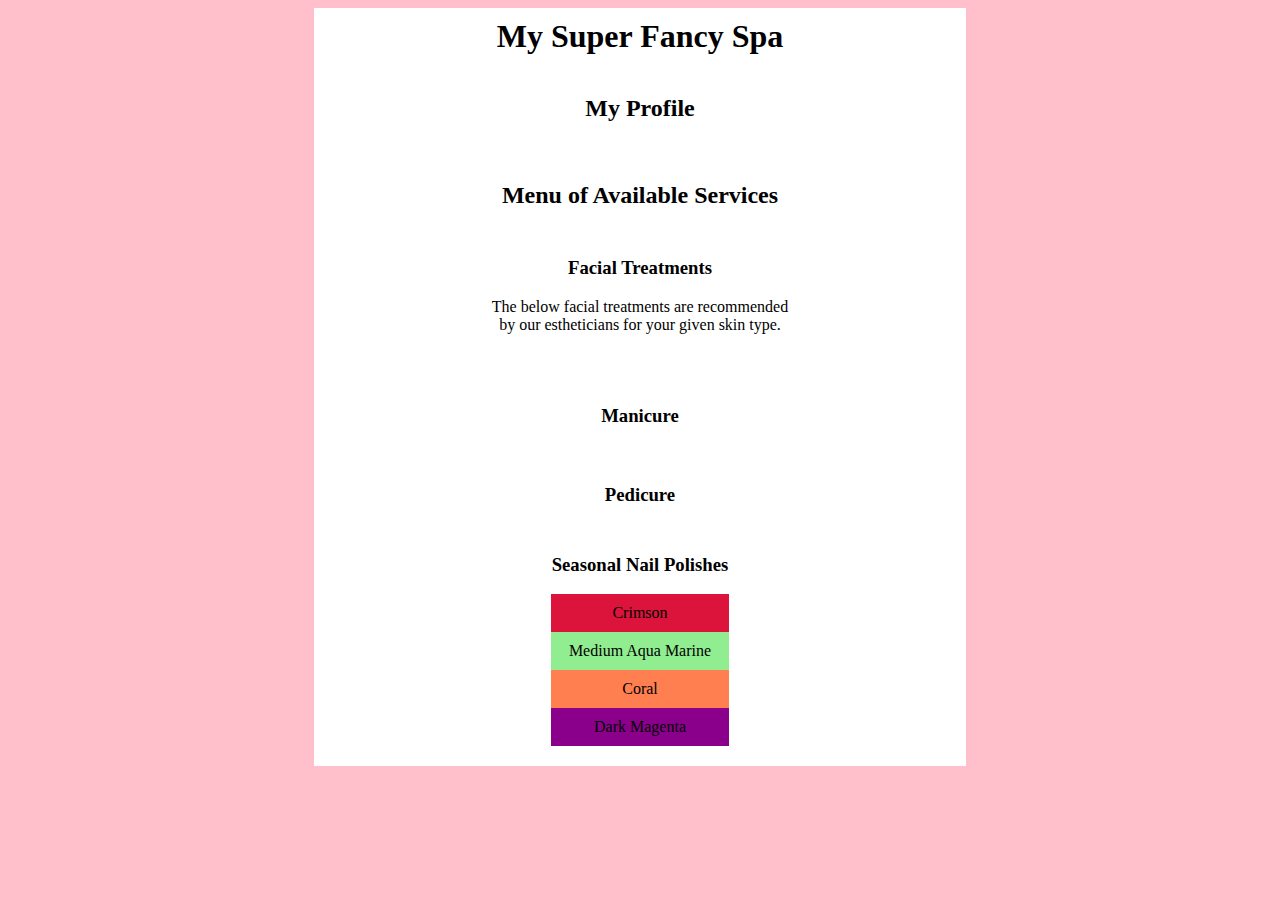
<file: src/main/resources/templates/menu.html>
<!DOCTYPE html>
<html lang="en" xmlns:th = "http://www.thymeleaf.org/">
<head>
    <meta charset="UTF-8" />
    <title>Spa Menu</title>
    <link href="../static/css/styles.css" th:href="@{/css/styles.css}" rel="stylesheet" />
</head>
<body>
<h1>My Super Fancy Spa</h1>
<div id = "clientProfile">
    <h2>My Profile</h2>
    <p th:text="${name}"></p>
    <p th:text="${skintype}"></p>
    <p th:text="${manipedi}"></p>
</div>
<div id = "servicesMenu">
    <h2>Menu of Available Services</h2>
    <div>
        <h3>Facial Treatments</h3>
        <p>The below facial treatments are recommended by our estheticians for your given skin type.</p>
        <table>
            <th:block th:each = "facial : ${appropriateFacials}">
                <tr>
                    <td th:text = "${facial}"></td>
                </tr>
            </th:block>
        </table>
<div th:if = "${manipedi == 'manicure'}">
    <h3>Manicure</h3>
    <p th:replace =  "fragments :: manicureDescription"></p>
</div>
<div th:if = "${manipedi == 'pedicure'}">
    <h3>Pedicure</h3>
    <p th:replace = "fragments :: pedicureDescription"></p>
</div>
        <footer>
            <h3>Seasonal Nail Polishes</h3>
            <div class = "square" id="red">Crimson</div>
            <div class = "square" id="green">Medium Aqua Marine</div>
            <div class = "square" id="orange">Coral</div>
            <div class = "square" id="purple">Dark Magenta</div>

        </footer>
</body>

</html>
</file>
